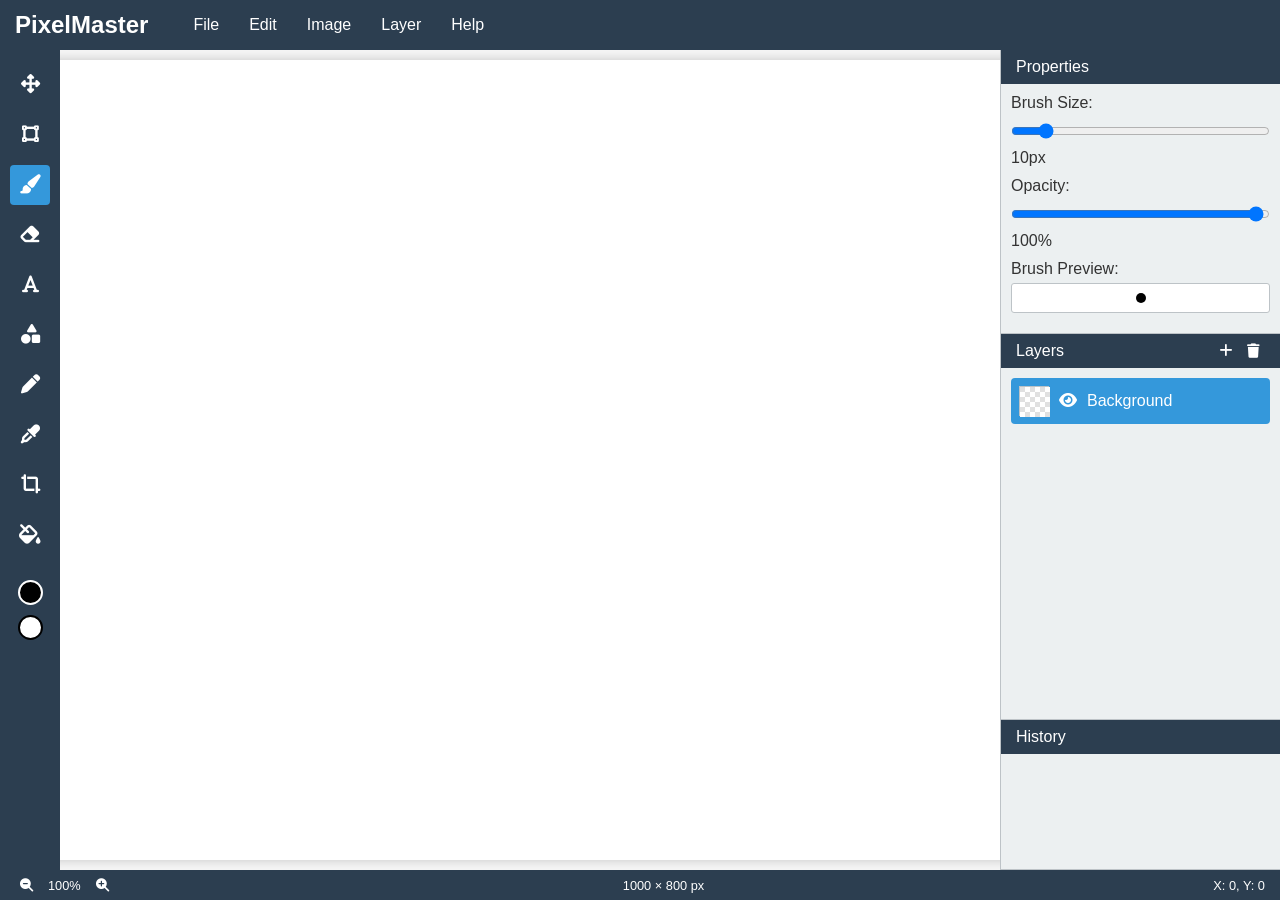
<file: project_15/index.html>
<!DOCTYPE html>
<html lang="en">
<head>
    <meta charset="UTF-8">
    <meta name="viewport" content="width=device-width, initial-scale=1.0">
    <title>PixelMaster - Web Drawing Application</title>
    <link rel="stylesheet" href="styles.css">
    <link rel="stylesheet" href="https://cdnjs.cloudflare.com/ajax/libs/font-awesome/6.4.0/css/all.min.css">
</head>
<body>
    <div class="app-container">
        <header class="app-header">
            <div class="logo">PixelMaster</div>
            <div class="menu-bar">
                <div class="menu-item">
                    <span>File</span>
                    <div class="dropdown">
                        <div class="dropdown-item" id="new-file">New</div>
                        <div class="dropdown-item" id="open-file">Open</div>
                        <div class="dropdown-item" id="save-file">Save</div>
                        <div class="dropdown-item" id="export-file">Export</div>
                    </div>
                </div>
                <div class="menu-item">
                    <span>Edit</span>
                    <div class="dropdown">
                        <div class="dropdown-item" id="undo">Undo</div>
                        <div class="dropdown-item" id="redo">Redo</div>
                        <div class="dropdown-item" id="cut">Cut</div>
                        <div class="dropdown-item" id="copy">Copy</div>
                        <div class="dropdown-item" id="paste">Paste</div>
                    </div>
                </div>
                <div class="menu-item">
                    <span>Image</span>
                    <div class="dropdown">
                        <div class="dropdown-item" id="resize-image">Resize</div>
                        <div class="dropdown-item" id="crop-image">Crop</div>
                        <div class="dropdown-item" id="rotate-image">Rotate</div>
                        <div class="dropdown-item" id="flip-image">Flip</div>
                    </div>
                </div>
                <div class="menu-item">
                    <span>Layer</span>
                    <div class="dropdown">
                        <div class="dropdown-item" id="new-layer">New Layer</div>
                        <div class="dropdown-item" id="duplicate-layer">Duplicate Layer</div>
                        <div class="dropdown-item" id="delete-layer">Delete Layer</div>
                        <div class="dropdown-item" id="merge-layers">Merge Layers</div>
                    </div>
                </div>
                <div class="menu-item">
                    <span>Help</span>
                    <div class="dropdown">
                        <div class="dropdown-item" id="about">About</div>
                        <div class="dropdown-item" id="shortcuts">Shortcuts</div>
                    </div>
                </div>
            </div>
        </header>

        <div class="main-container">
            <div class="toolbox">
                <div class="tool" id="move-tool" title="Move Tool (V)">
                    <i class="fas fa-arrows-alt"></i>
                </div>
                <div class="tool" id="select-tool" title="Selection Tool (S)">
                    <i class="fas fa-vector-square"></i>
                </div>
                <div class="tool" id="brush-tool" title="Brush Tool (B)">
                    <i class="fas fa-paint-brush"></i>
                </div>
                <div class="tool" id="eraser-tool" title="Eraser Tool (E)">
                    <i class="fas fa-eraser"></i>
                </div>
                <div class="tool" id="text-tool" title="Text Tool (T)">
                    <i class="fas fa-font"></i>
                </div>
                <div class="tool" id="shape-tool" title="Shape Tool (U)">
                    <i class="fas fa-shapes"></i>
                </div>
                <div class="tool" id="pen-tool" title="Pen Tool (P)">
                    <i class="fas fa-pen"></i>
                </div>
                <div class="tool" id="eyedropper-tool" title="Eyedropper Tool (I)">
                    <i class="fas fa-eye-dropper"></i>
                </div>
                <div class="tool" id="crop-tool" title="Crop Tool (C)">
                    <i class="fas fa-crop-alt"></i>
                </div>
                <div class="tool" id="fill-tool" title="Fill Tool (G)">
                    <i class="fas fa-fill-drip"></i>
                </div>
                <div class="color-picker-container">
                    <div class="primary-color-display" id="primary-color"></div>
                    <div class="secondary-color-display" id="secondary-color"></div>
                    <input type="color" id="color-picker" value="#000000">
                </div>
            </div>

            <div class="canvas-container">
                <canvas id="canvas"></canvas>
                <canvas id="canvas-overlay" class="canvas-overlay"></canvas>
            </div>

            <div class="right-panel">
                <div class="panel-section properties-panel">
                    <div class="panel-header">Properties</div>
                    <div class="panel-content" id="properties-content">
                        <!-- Properties will be dynamically populated based on selected tool -->
                    </div>
                </div>
                <div class="panel-section layers-panel">
                    <div class="panel-header">
                        <span>Layers</span>
                        <div class="layer-buttons">
                            <button id="add-layer" title="Add Layer"><i class="fas fa-plus"></i></button>
                            <button id="delete-selected-layer" title="Delete Layer"><i class="fas fa-trash"></i></button>
                        </div>
                    </div>
                    <div class="panel-content" id="layers-content">
                        <!-- Layers will be dynamically populated -->
                    </div>
                </div>
                <div class="panel-section history-panel">
                    <div class="panel-header">History</div>
                    <div class="panel-content" id="history-content">
                        <!-- History will be dynamically populated -->
                    </div>
                </div>
            </div>
        </div>

        <div class="status-bar">
            <div class="zoom-controls">
                <button id="zoom-out"><i class="fas fa-search-minus"></i></button>
                <span id="zoom-level">100%</span>
                <button id="zoom-in"><i class="fas fa-search-plus"></i></button>
            </div>
            <div class="canvas-info">
                <span id="canvas-dimensions">1000 × 800 px</span>
            </div>
            <div class="cursor-position">
                <span id="cursor-coordinates">X: 0, Y: 0</span>
            </div>
        </div>
    </div>

    <!-- Modal windows -->
    <div class="modal" id="resize-modal">
        <div class="modal-content">
            <div class="modal-header">
                <h3>Resize Canvas</h3>
                <span class="close-modal">&times;</span>
            </div>
            <div class="modal-body">
                <div class="form-group">
                    <label for="width-input">Width (px):</label>
                    <input type="number" id="width-input" min="1" max="5000">
                </div>
                <div class="form-group">
                    <label for="height-input">Height (px):</label>
                    <input type="number" id="height-input" min="1" max="5000">
                </div>
                <div class="form-group">
                    <label>
                        <input type="checkbox" id="maintain-aspect-ratio">
                        Maintain aspect ratio
                    </label>
                </div>
            </div>
            <div class="modal-footer">
                <button id="cancel-resize">Cancel</button>
                <button id="apply-resize">Apply</button>
            </div>
        </div>
    </div>

    <div class="modal" id="text-modal">
        <div class="modal-content">
            <div class="modal-header">
                <h3>Add Text</h3>
                <span class="close-modal">&times;</span>
            </div>
            <div class="modal-body">
                <div class="form-group">
                    <label for="text-input">Text:</label>
                    <textarea id="text-input"></textarea>
                </div>
                <div class="form-group">
                    <label for="font-family">Font:</label>
                    <select id="font-family">
                        <option value="Arial">Arial</option>
                        <option value="Helvetica">Helvetica</option>
                        <option value="Times New Roman">Times New Roman</option>
                        <option value="Courier New">Courier New</option>
                        <option value="Georgia">Georgia</option>
                        <option value="Verdana">Verdana</option>
                    </select>
                </div>
                <div class="form-group">
                    <label for="font-size">Size (px):</label>
                    <input type="number" id="font-size" min="8" max="200" value="24">
                </div>
                <div class="text-style-buttons">
                    <button id="bold-text" title="Bold"><i class="fas fa-bold"></i></button>
                    <button id="italic-text" title="Italic"><i class="fas fa-italic"></i></button>
                    <button id="underline-text" title="Underline"><i class="fas fa-underline"></i></button>
                </div>
            </div>
            <div class="modal-footer">
                <button id="cancel-text">Cancel</button>
                <button id="add-text">Add</button>
            </div>
        </div>
    </div>

    <div class="modal" id="shortcut-modal">
        <div class="modal-content">
            <div class="modal-header">
                <h3>Keyboard Shortcuts</h3>
                <span class="close-modal">&times;</span>
            </div>
            <div class="modal-body">
                <div class="shortcuts-list">
                    <div class="shortcut-item">
                        <span class="shortcut-key">Ctrl+Z</span>
                        <span class="shortcut-description">Undo</span>
                    </div>
                    <div class="shortcut-item">
                        <span class="shortcut-key">Ctrl+Y</span>
                        <span class="shortcut-description">Redo</span>
                    </div>
                    <div class="shortcut-item">
                        <span class="shortcut-key">Ctrl+S</span>
                        <span class="shortcut-description">Save</span>
                    </div>
                    <div class="shortcut-item">
                        <span class="shortcut-key">Ctrl+O</span>
                        <span class="shortcut-description">Open</span>
                    </div>
                    <div class="shortcut-item">
                        <span class="shortcut-key">Ctrl+N</span>
                        <span class="shortcut-description">New</span>
                    </div>
                    <div class="shortcut-item">
                        <span class="shortcut-key">V</span>
                        <span class="shortcut-description">Move Tool</span>
                    </div>
                    <div class="shortcut-item">
                        <span class="shortcut-key">B</span>
                        <span class="shortcut-description">Brush Tool</span>
                    </div>
                    <div class="shortcut-item">
                        <span class="shortcut-key">E</span>
                        <span class="shortcut-description">Eraser Tool</span>
                    </div>
                    <div class="shortcut-item">
                        <span class="shortcut-key">T</span>
                        <span class="shortcut-description">Text Tool</span>
                    </div>
                    <div class="shortcut-item">
                        <span class="shortcut-key">S</span>
                        <span class="shortcut-description">Selection Tool</span>
                    </div>
                    <div class="shortcut-item">
                        <span class="shortcut-key">C</span>
                        <span class="shortcut-description">Crop Tool</span>
                    </div>
                    <div class="shortcut-item">
                        <span class="shortcut-key">I</span>
                        <span class="shortcut-description">Eyedropper Tool</span>
                    </div>
                    <div class="shortcut-item">
                        <span class="shortcut-key">U</span>
                        <span class="shortcut-description">Shape Tool</span>
                    </div>
                    <div class="shortcut-item">
                        <span class="shortcut-key">+</span>
                        <span class="shortcut-description">Zoom In</span>
                    </div>
                    <div class="shortcut-item">
                        <span class="shortcut-key">-</span>
                        <span class="shortcut-description">Zoom Out</span>
                    </div>
                    <div class="shortcut-item">
                        <span class="shortcut-key">Ctrl+Shift+N</span>
                        <span class="shortcut-description">New Layer</span>
                    </div>
                </div>
            </div>
        </div>
    </div>

    <input type="file" id="file-input" style="display: none">
    
    <script src="app.js"></script>
    <script src="tools.js"></script>
    <script src="layers.js"></script>
    <script src="history.js"></script>
    <script src="utils.js"></script>
</body>
</html>
</file>
<file: project_15/styles.css>
/* CSS Reset and Global Styles */
* {
    margin: 0;
    padding: 0;
    box-sizing: border-box;
    font-family: 'Segoe UI', Tahoma, Geneva, Verdana, sans-serif;
}

:root {
    --primary-color: #2c3e50;
    --secondary-color: #3498db;
    --accent-color: #e74c3c;
    --light-gray: #ecf0f1;
    --medium-gray: #bdc3c7;
    --dark-gray: #7f8c8d;
    --highlight-color: #2ecc71;
    --text-color: #333;
    --panel-bg: #f5f5f5;
    --header-height: 50px;
    --toolbox-width: 60px;
    --right-panel-width: 280px;
    --status-bar-height: 30px;
}

body {
    overflow: hidden;
    background-color: var(--light-gray);
    color: var(--text-color);
}

.app-container {
    display: flex;
    flex-direction: column;
    height: 100vh;
    width: 100vw;
}

/* Header Styles */
.app-header {
    height: var(--header-height);
    background-color: var(--primary-color);
    color: white;
    display: flex;
    align-items: center;
    padding: 0 15px;
    z-index: 100;
}

.logo {
    font-size: 1.5rem;
    font-weight: 700;
    margin-right: 30px;
}

.menu-bar {
    display: flex;
    height: 100%;
}

.menu-item {
    position: relative;
    padding: 0 15px;
    height: 100%;
    display: flex;
    align-items: center;
    cursor: pointer;
}

.menu-item:hover {
    background-color: rgba(255, 255, 255, 0.1);
}

.dropdown {
    position: absolute;
    top: 100%;
    left: 0;
    background-color: white;
    box-shadow: 0 2px 10px rgba(0, 0, 0, 0.2);
    color: var(--text-color);
    min-width: 180px;
    border-radius: 4px;
    overflow: hidden;
    display: none;
    z-index: 101;
}

.menu-item:hover .dropdown {
    display: block;
}

.dropdown-item {
    padding: 10px 15px;
    cursor: pointer;
}

.dropdown-item:hover {
    background-color: var(--light-gray);
    color: var(--secondary-color);
}

/* Main Container Styles */
.main-container {
    display: flex;
    flex: 1;
    overflow: hidden;
}

/* Toolbox Styles */
.toolbox {
    width: var(--toolbox-width);
    background-color: var(--primary-color);
    display: flex;
    flex-direction: column;
    align-items: center;
    padding: 10px 0;
    color: white;
}

.tool {
    width: 40px;
    height: 40px;
    margin: 5px 0;
    display: flex;
    align-items: center;
    justify-content: center;
    cursor: pointer;
    border-radius: 4px;
    font-size: 1.2rem;
}

.tool:hover {
    background-color: rgba(255, 255, 255, 0.1);
}

.tool.active {
    background-color: var(--secondary-color);
}

.color-picker-container {
    margin-top: 15px;
    display: flex;
    flex-direction: column;
    align-items: center;
}

.primary-color-display,
.secondary-color-display {
    width: 25px;
    height: 25px;
    border-radius: 50%;
    margin: 5px 0;
    cursor: pointer;
}

.primary-color-display {
    background-color: #000000;
    border: 2px solid white;
}

.secondary-color-display {
    background-color: #ffffff;
    border: 2px solid #000000;
}

#color-picker {
    opacity: 0;
    position: absolute;
    width: 1px;
    height: 1px;
}

/* Canvas Container Styles */
.canvas-container {
    flex: 1;
    background-color: var(--panel-bg);
    position: relative;
    overflow: auto;
    display: flex;
    align-items: center;
    justify-content: center;
}

#canvas {
    background-color: white;
    box-shadow: 0 0 10px rgba(0, 0, 0, 0.2);
    position: relative;
}

.canvas-overlay {
    position: absolute;
    top: 0;
    left: 0;
    pointer-events: auto;
    z-index: 10;
}


/* Right Panel Styles */
.right-panel {
    width: var(--right-panel-width);
    background-color: var(--light-gray);
    border-left: 1px solid var(--medium-gray);
    display: flex;
    flex-direction: column;
    overflow: hidden;
}

.panel-section {
    display: flex;
    flex-direction: column;
    border-bottom: 1px solid var(--medium-gray);
}

.properties-panel {
    flex: 0 0 auto;
    min-height: 150px;
}

.layers-panel {
    flex: 1;
    overflow: hidden;
}

.history-panel {
    flex: 0 0 auto;
    height: 150px;
}

.panel-header {
    background-color: var(--primary-color);
    color: white;
    padding: 8px 15px;
    display: flex;
    justify-content: space-between;
    align-items: center;
}

.panel-content {
    flex: 1;
    overflow-y: auto;
    padding: 10px;
}

.layer-buttons button {
    background: none;
    border: none;
    color: white;
    cursor: pointer;
    font-size: 0.9rem;
    padding: 0 5px;
}

.layer-buttons button:hover {
    color: var(--accent-color);
}

/* Layer Item Styles */
.layer-item {
    display: flex;
    align-items: center;
    padding: 8px;
    margin-bottom: 5px;
    background-color: white;
    border-radius: 4px;
    cursor: pointer;
}

.layer-item.active {
    background-color: var(--secondary-color);
    color: white;
}

.layer-visibility {
    margin-right: 10px;
    cursor: pointer;
}

.layer-name {
    flex: 1;
}

.layer-thumbnail {
    width: 30px;
    height: 30px;
    background-color: #ddd;
    border: 1px solid var(--medium-gray);
    margin-right: 10px;
}

/* Status Bar Styles */
.status-bar {
    height: var(--status-bar-height);
    background-color: var(--primary-color);
    color: white;
    display: flex;
    justify-content: space-between;
    align-items: center;
    padding: 0 15px;
    font-size: 0.8rem;
}

.zoom-controls {
    display: flex;
    align-items: center;
}

.zoom-controls button {
    background: none;
    border: none;
    color: white;
    cursor: pointer;
    padding: 0 5px;
}

.zoom-controls span {
    margin: 0 10px;
}

/* Modal Styles */
.modal {
    position: fixed;
    top: 0;
    left: 0;
    width: 100%;
    height: 100%;
    background-color: rgba(0, 0, 0, 0.5);
    display: none;
    align-items: center;
    justify-content: center;
    z-index: 1000;
}

.modal-content {
    background-color: white;
    border-radius: 6px;
    width: 400px;
    max-width: 95%;
    box-shadow: 0 3px 15px rgba(0, 0, 0, 0.3);
}

.modal-header {
    display: flex;
    justify-content: space-between;
    align-items: center;
    padding: 15px;
    border-bottom: 1px solid var(--light-gray);
}

.close-modal {
    font-size: 1.5rem;
    cursor: pointer;
    color: var(--dark-gray);
}

.close-modal:hover {
    color: var(--accent-color);
}

.modal-body {
    padding: 15px;
}

.modal-footer {
    padding: 15px;
    border-top: 1px solid var(--light-gray);
    display: flex;
    justify-content: flex-end;
}

.modal-footer button {
    padding: 8px 15px;
    margin-left: 10px;
    border: none;
    border-radius: 4px;
    cursor: pointer;
}

#cancel-resize,
#cancel-text {
    background-color: var(--light-gray);
    color: var(--text-color);
}

#apply-resize,
#add-text {
    background-color: var(--secondary-color);
    color: white;
}

/* Form Styles */
.form-group {
    margin-bottom: 15px;
}

.form-group label {
    display: block;
    margin-bottom: 5px;
}

.form-group input[type="number"],
.form-group select,
.form-group textarea {
    width: 100%;
    padding: 8px;
    border: 1px solid var(--medium-gray);
    border-radius: 4px;
}

.text-style-buttons {
    display: flex;
    gap: 10px;
}

.text-style-buttons button {
    width: 40px;
    height: 40px;
    border: 1px solid var(--medium-gray);
    background-color: white;
    border-radius: 4px;
    cursor: pointer;
}

.text-style-buttons button.active {
    background-color: var(--secondary-color);
    color: white;
}

/* Shortcut Modal Styles */
.shortcuts-list {
    max-height: 400px;
    overflow-y: auto;
}

.shortcut-item {
    display: flex;
    margin-bottom: 10px;
    align-items: center;
}

.shortcut-key {
    background-color: var(--light-gray);
    padding: 5px 10px;
    border-radius: 4px;
    font-family: monospace;
    margin-right: 15px;
    min-width: 100px;
    text-align: center;
}

/* Properties Panel Content Styles */
.tool-property {
    margin-bottom: 10px;
}

.tool-property label {
    display: block;
    margin-bottom: 5px;
}

.tool-property input,
.tool-property select {
    width: 100%;
    padding: 5px;
    border: 1px solid var(--medium-gray);
    border-radius: 3px;
}

.brush-preview {
    width: 100%;
    height: 30px;
    background-color: white;
    border: 1px solid var(--medium-gray);
    border-radius: 3px;
    margin-top: 5px;
    display: flex;
    align-items: center;
    justify-content: center;
}

.brush-preview-dot {
    background-color: black;
    border-radius: 50%;
}

/* History Item Styles */
.history-item {
    padding: 8px;
    margin-bottom: 5px;
    background-color: white;
    border-radius: 4px;
    cursor: pointer;
}

.history-item.active {
    background-color: var(--secondary-color);
    color: white;
}

/* Responsive Adjustments */
@media (max-width: 1200px) {
    :root {
        --right-panel-width: 250px;
    }
}

@media (max-width: 992px) {
    :root {
        --right-panel-width: 220px;
        --toolbox-width: 50px;
    }

    .tool {
        width: 35px;
        height: 35px;
        font-size: 1rem;
    }
}

@media (max-width: 768px) {
    :root {
        --right-panel-width: 200px;
    }

    .logo {
        font-size: 1.2rem;
        margin-right: 15px;
    }

    .menu-item {
        padding: 0 10px;
    }
}
</file>
